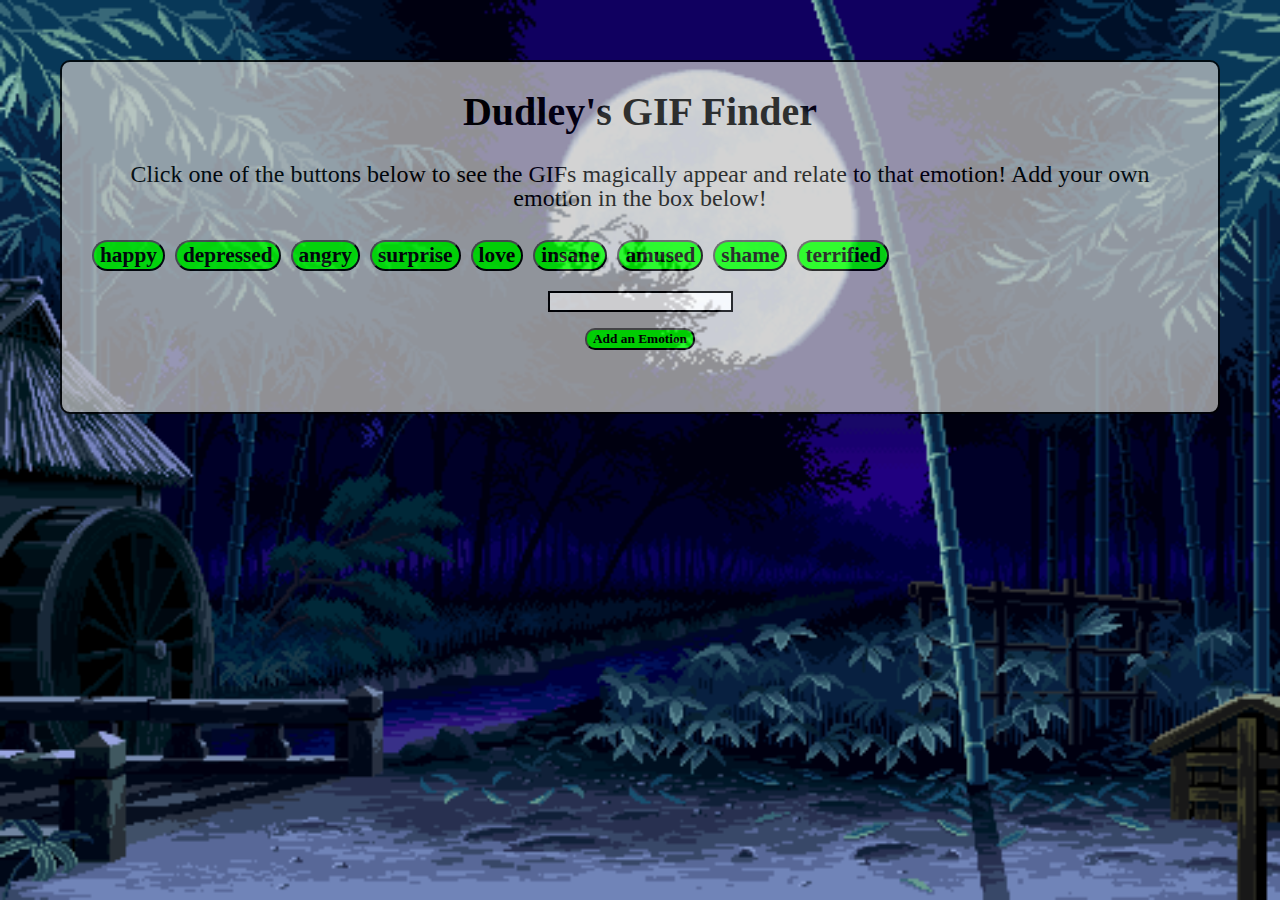
<file: Gifredohw/index.html>
<!DOCTYPE html>
<html>
	<head>
		<title>DudleyGIF Finder</title>
		<link rel="stylesheet" a href="./assets/css/style.css">
		<link rel="stylesheet" a href="./assets/css/reset.css">
	</head>
	<body>
		<div id="wrapper">
			<h1 id="title">Dudley's GIF Finder</h1>
			<p id = "directions">Click one of the buttons below to see the GIFs magically appear and relate to that emotion! Add your own emotion in the box below!</p>
			<div id="buttonsView"></div>
				<div id= "addSection">
					<input type="text" id="input"><br><br>
					<input id="addEmotion" type="submit" value="Add an Emotion"><br><br>
				</div>
			<div id = "gif"></div><br>
		</div>
		<script type="text/javascript" src="https://code.jquery.com/jquery-2.1.1.min.js"></script>
		<script src="./assets/javascript/script.js"></script>
	</body>
</html>
</file>
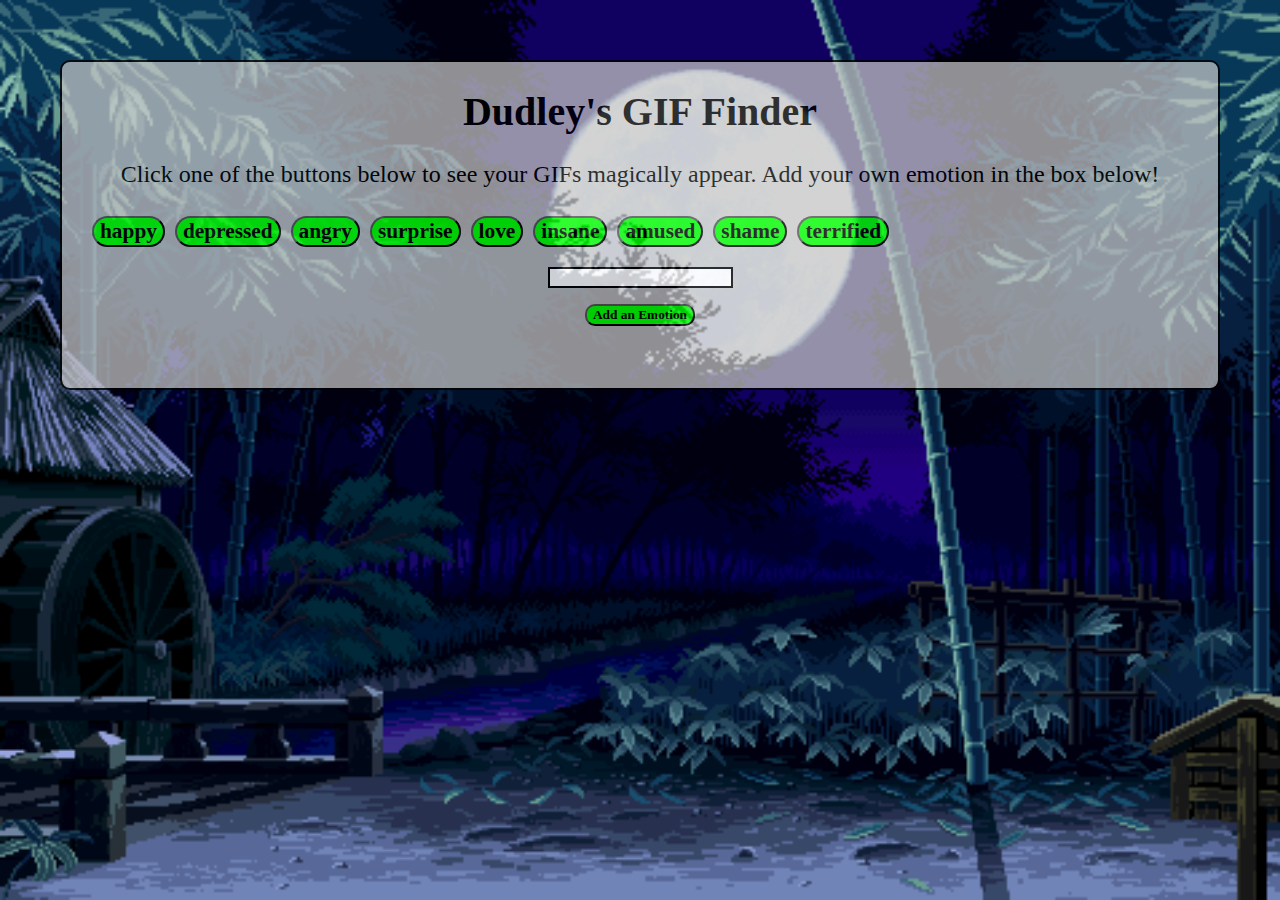
<file: GipyAPI/index.html>
<!DOCTYPE html>
<html>
	<head>
		<title>DudleyGIF Finder</title>
		<link rel="stylesheet" a href="./assets/css/style.css">
		<link rel="stylesheet" a href="./assets/css/reset.css">
	</head>
	<body>
		<div id="wrapper">
			<h1 id="title">Dudley's GIF Finder</h1>
			<p id = "directions">Click one of the buttons below to see your GIFs magically appear.  Add your own emotion in the box below!</p>
			<div id="buttonsView"></div>
				<div id= "addSection">
					<input type="text" id="input"><br><br>
					<input id="addEmotion" type="submit" value="Add an Emotion"><br><br>
				</div>
			<div id = "gif"></div><br>
		</div>
		<script type="text/javascript" src="https://code.jquery.com/jquery-2.1.1.min.js"></script>
		<script src="./assets/javascript/script.js"></script>
	</body>
</html>
</file>
<file: Gifredohw/assets/css/style.css>
body {
    background: url('../images/background2.gif') no-repeat center center fixed;
    -moz-background-size: cover;
    -webkit-background-size: cover;
    -o-background-size: cover;
    background-size: cover;
}
#title{
	text-align: center;
	font-weight: bold;
	margin-bottom: 30px;
	font-size: 30pt;
	font-family: Times;
}
#wrapper{
	margin: 60px;
	border: 2px black solid;
	padding: 30px;
	border-radius: 10px;
	opacity: 0.8;
	background-color: rgba(200, 200, 200, 0.9);
}
#directions{
	text-align: center;
	padding-bottom: 30px;
	font-family:Times;
	font-size: 18pt;
}
.imagestyling{
	display: inline-block;
	margin: 30px;
}
#addSection{
	text-align: center;
}
button{
	background-color: #02ff00;
	color: black;
	border-radius: 25px;
	font-weight: bold;
	font-size: 16pt;
	margin-bottom: 20px;
	margin-right: 10px;
	font-family: Times;
}

p{
	padding-bottom: 20px;
}
.gifStyle{
	border: 4px black solid;
}

#gif{
	text-align: center;
}
#addEmotion{
	text-align: center;
	background-color: #02ff00;
	font-weight: bold;
	border-radius: 10px;
	font-family: Times;
}
#input{
	border: 2px black solid;
}
</file>
<file: GipyAPI/assets/css/style.css>
body {
    background: url('../images/background2.gif') no-repeat center center fixed;
    -moz-background-size: cover;
    -webkit-background-size: cover;
    -o-background-size: cover;
    background-size: cover;
}
#title{
	text-align: center;
	font-weight: bold;
	margin-bottom: 30px;
	font-size: 30pt;
	font-family: Times;
}
#wrapper{
	margin: 60px;
	border: 2px black solid;
	padding: 30px;
	border-radius: 10px;
	opacity: 0.8;
	background-color: rgba(200, 200, 200, 0.9);
}
#directions{
	text-align: center;
	padding-bottom: 30px;
	font-family:Times;
	font-size: 18pt;
}
.imagestyling{
	display: inline-block;
	margin: 30px;
}
#addSection{
	text-align: center;
}
button{
	background-color: #02ff00;
	color: black;
	border-radius: 25px;
	font-weight: bold;
	font-size: 16pt;
	margin-bottom: 20px;
	margin-right: 10px;
	font-family: Times;
}

p{
	padding-bottom: 20px;
}
.gifStyle{
	border: 4px black solid;
}

#gif{
	text-align: center;
}
#addEmotion{
	text-align: center;
	background-color: #02ff00;
	font-weight: bold;
	border-radius: 10px;
	font-family: Times;
}
#input{
	border: 2px black solid;
}
</file>
